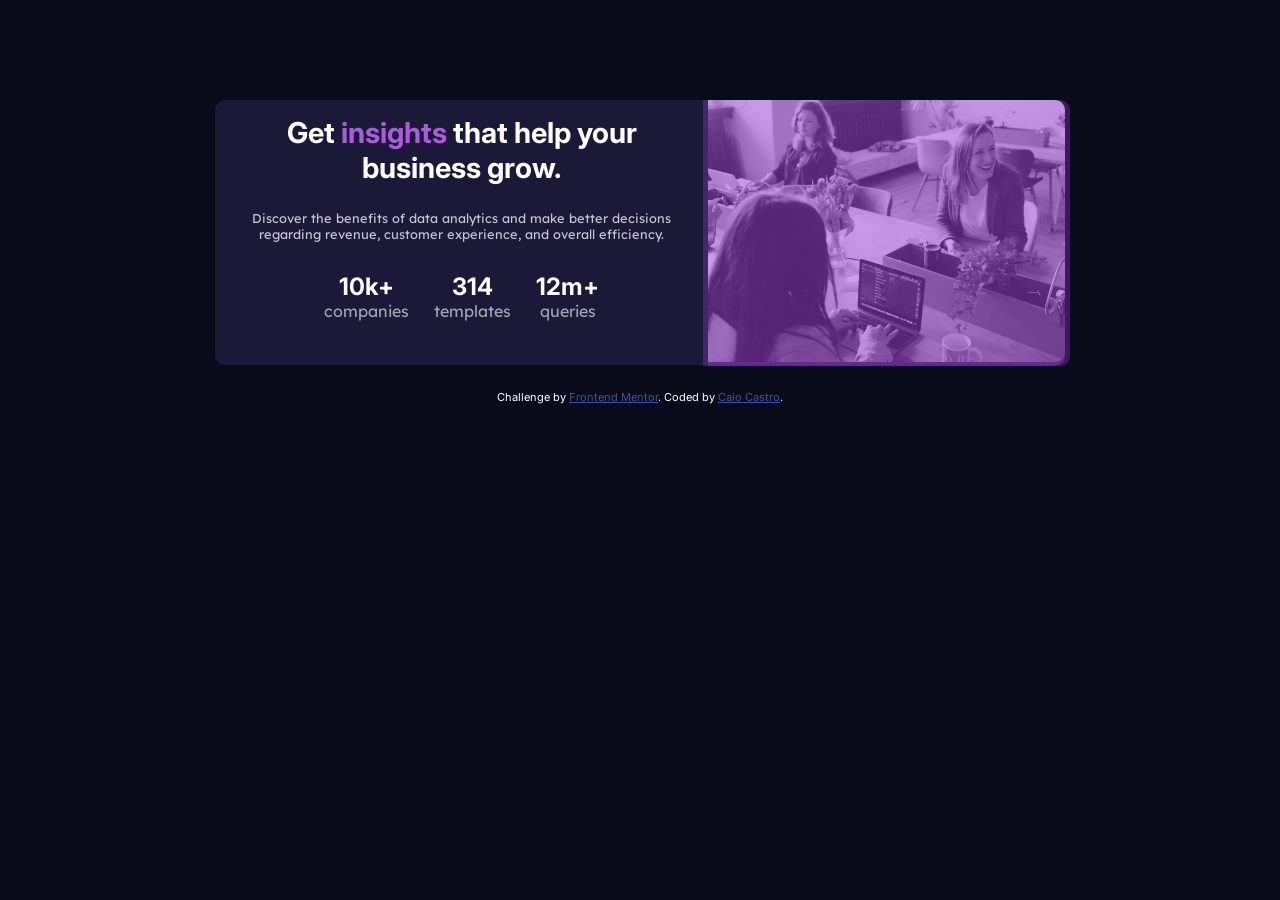
<file: index.html>
<!DOCTYPE html>
<html lang="pt-br">

<head>
  <meta charset="UTF-8">
  <meta name="viewport" content="width=device-width, initial-scale=1.0">
  <!-- displays site properly based on user's device -->
  <link rel="icon" type="image/png" sizes="32x32" href="./images/favicon-32x32.png">
  <link rel="stylesheet" href="css/style.css">
  <link rel="preconnect" href="https://fonts.googleapis.com">
  <link rel="preconnect" href="https://fonts.gstatic.com" crossorigin>
  <link href="https://fonts.googleapis.com/css2?family=Inter:wght@400;700&display=swap" rel="stylesheet">
  <link href="https://fonts.googleapis.com/css2?family=Lexend+Deca&display=swap" rel="stylesheet">
  <link rel="stylesheet" href="css/desktop.css">
  <title>Frontend Mentor | Stats preview card component</title>

  <!-- Feel free to remove these styles or customise in your own stylesheet 👍 -->
  <style>
    .attribution {
      font-size: 11px;
      text-align: center;
    }

    .attribution a {
      color: hsl(228, 45%, 44%);
    }
  </style>
</head>

<body>
  <main>
    <div class="main-container">
      <div>
        <div class="purple-block"></div>
        <img src="images/image-header-mobile.jpg" alt="Pessoas conversando em ambiente de trabalho">
      </div>
      <div class="purple-block"></div>
      <div class="main-flex-item-2">
        <h1 class="child-item-1">Get <span class="purple">insights</span> that help your business grow.</h1>
        <p class="child-item-2">
          Discover the benefits of data analytics and make better 
          decisions regarding revenue, customer experience, 
          and overall efficiency.
        </p>
        <div class="child-item-3">
          <div>
            <p>10k+</p>
            <span>companies</span>
          </div>
          <div>
            <p>314</p>
            <span>templates</span>
          </div>
          <div>
            <p>12m+</p>
            <span>queries</span>
          </div>
        </div>
      </div>
    </div>
    <div class="attribution">
      Challenge by <a href="https://www.frontendmentor.io?ref=challenge" target="_blank">Frontend Mentor</a>.
      Coded by <a href="https://github.com/caiocastrofrs">Caio Castro</a>.
    </div>
  </main>

</body>

</html>
</file>
<file: css/style.css>
*
{
    padding: 0;
    margin: 0;
    box-sizing: border-box;
}

body
{
    font-size: 15px;
    background-color: hsl(233, 47%, 7%);
}

img
{
    max-width: 100%;
    border-top-left-radius: 10px;
    border-top-right-radius: 10px;
}

.main-container 
{
    display: flex;
    flex-direction: column;
    margin:25px auto;
    border-radius: 10px;    
    max-width: 325px;
    background-color: hsl(244, 38%, 16%)
}

.purple-block
{
    min-width:325px;
    min-height:239px;
    position: absolute;
    background-color: rgba(162, 67, 221, 0.3);
    border-top-left-radius: 10px;
    border-top-right-radius: 10px;
}
.main-flex-item-2
{
    display:flex;
    flex-direction: column;
    text-align: center;
    padding: 10px;
}

.child-item-1
{
    margin:5px;
    font-size: 1.8rem;
    font-weight: 700;
    color: hsl(0, 0%, 100%);
}

.child-item-2
{
    margin:10px;
    padding:10px;
    font-size:0.8rem;
    font-family: 'Lexend Deca', sans-serif;
    color: hsla(0, 0%, 100%, 0.75);
    align-items: justify;
}

.child-item-3
{
    display: flex;
    flex-direction: column;
    gap: 25px;
    margin:10px;
}

.child-item-3 > div > span
{
    font-size: 1rem;
    font-family: 'Lexend Deca', sans-serif;
    font-weight: 400;
    color: hsla(0, 0%, 100%, 0.6);
}

.child-item-3 > div > p
{
    font-size: 1.5rem;
    color: hsl(0, 0%, 100%);
    font-weight: 700;
}

.child-item-1,
.child-item-3 > div > p
{
    font-family: 'Inter', sans-serif;
}

.purple
{
    color: hsl(277, 64%, 61%);
}

.attribution
{
    font-size: 1.5rem;
    color: hsl(0, 0%, 100%);
    font-family: 'Inter', sans-serif;
}
</file>
<file: css/desktop.css>
@media (min-width: 900px)
{
    .main-container
    {
        display: flex;
        flex-direction: row-reverse;
        max-width: 850px;
        height: 265px;
        margin-top:100px;
    }

    img
    {
        border-top-left-radius: 0px;
        border-bottom-right-radius: 10px;
    }

    .child-item-3
    {
        flex-direction: row;
        text-align: center;
        align-self: center;
    }
    .purple-block
    {
        width:362px;
        height: 266px;
        border-top-left-radius: 0px;
        border-bottom-right-radius: 10px;
    }
}
</file>
<file: stats-preview-card-component-main/css/style.css>
*
{
    padding: 0;
    margin: 0;
    box-sizing: border-box;
}

body
{
    font-size: 15px;
    background-color: hsl(233, 47%, 7%);
}

img
{
    max-width: 100%;
    border-top-left-radius: 10px;
    border-top-right-radius: 10px;
}

.main-container 
{
    display: flex;
    flex-direction: column;
    margin:25px auto;
    border-radius: 10px;    
    max-width: 325px;
    background-color: hsl(244, 38%, 16%)
}

.purple-block
{
    min-width:325px;
    min-height:239px;
    position: absolute;
    background-color: rgba(162, 67, 221, 0.3);
    border-top-left-radius: 10px;
    border-top-right-radius: 10px;
}
.main-flex-item-2
{
    display:flex;
    flex-direction: column;
    text-align: center;
    padding: 10px;
}

.child-item-1
{
    margin:5px;
    font-size: 1.8rem;
    font-weight: 700;
    color: hsl(0, 0%, 100%);
}

.child-item-2
{
    margin:10px;
    padding:10px;
    font-size:0.8rem;
    font-family: 'Lexend Deca', sans-serif;
    color: hsla(0, 0%, 100%, 0.75);
    align-items: justify;
}

.child-item-3
{
    display: flex;
    flex-direction: column;
    gap: 25px;
    margin:10px;
}

.child-item-3 > div > span
{
    font-size: 1rem;
    font-family: 'Lexend Deca', sans-serif;
    font-weight: 400;
    color: hsla(0, 0%, 100%, 0.6);
}

.child-item-3 > div > p
{
    font-size: 1.5rem;
    color: hsl(0, 0%, 100%);
    font-weight: 700;
}

.child-item-1,
.child-item-3 > div > p
{
    font-family: 'Inter', sans-serif;
}

.purple
{
    color: hsl(277, 64%, 61%);
}

.attribution
{
    font-size: 1.5rem;
    color: hsl(0, 0%, 100%);
    font-family: 'Inter', sans-serif;
}
</file>
<file: stats-preview-card-component-main/css/desktop.css>
@media (min-width: 900px)
{
    .main-container
    {
        display: flex;
        flex-direction: row-reverse;
        max-width: 850px;
        height: 265px;
        margin-top:100px;
    }

    img
    {
        border-top-left-radius: 0px;
        border-bottom-right-radius: 10px;
    }

    .child-item-3
    {
        flex-direction: row;
        text-align: center;
        align-self: center;
    }
    .purple-block
    {
        width:362px;
        height: 266px;
        border-top-left-radius: 0px;
        border-bottom-right-radius: 10px;
    }
}
</file>
